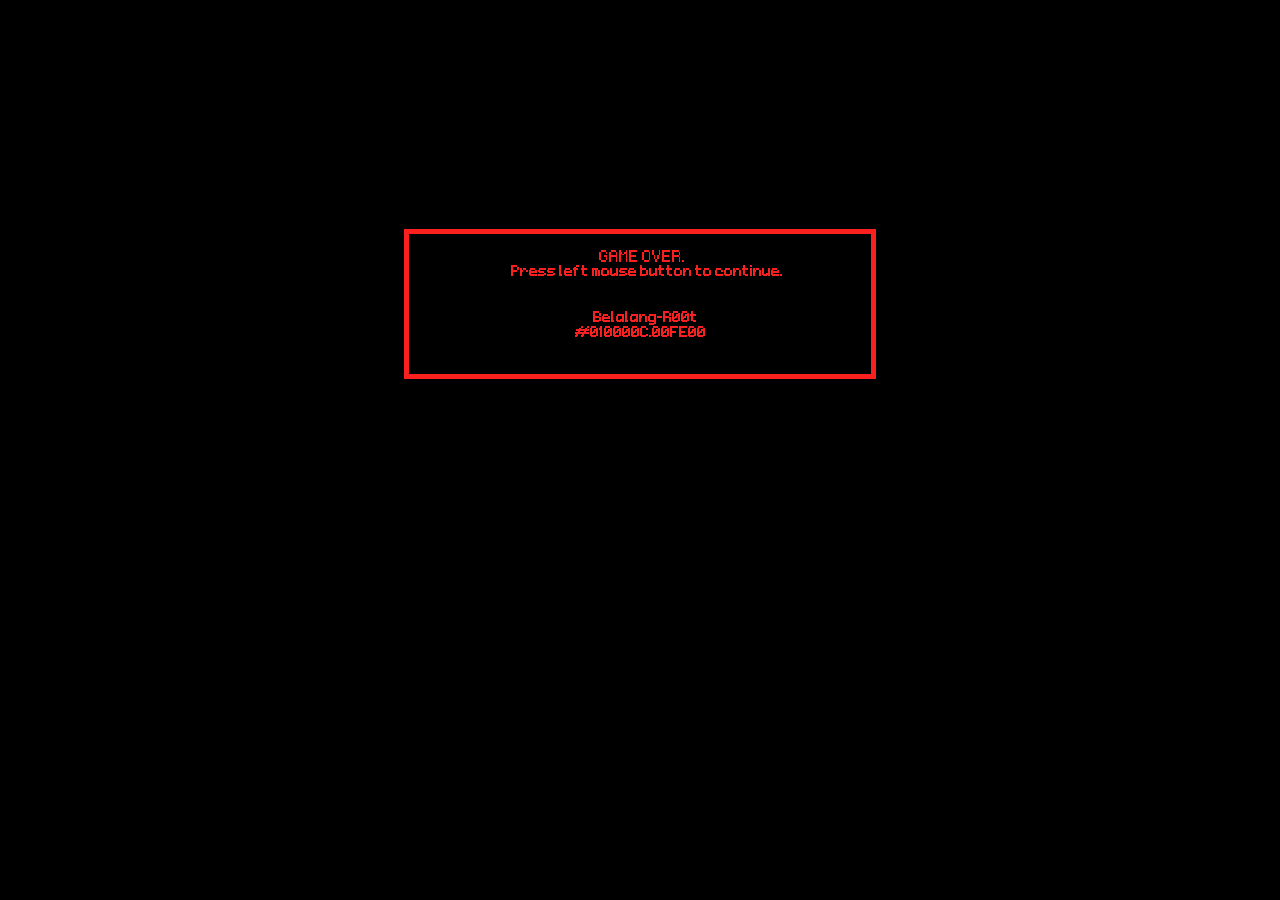
<file: wew.html>
<html xml:lang="en" lang="en" xmlns="http://www.w3.org/1999/xhtml">
<head>
<link rel="icon" type="image/png" href="http://www.zone-h.com/images/cflags/png/id.png"/>
<meta http-equiv="Content-Type" content="text/html; charset=UTF-8">
<title>[ BUSTED ]</title>
<meta name="description" content=" by Belalang-R00t"/>
<meta name="og:title" content=" by Belalang-R00t"/>
<meta name="googlebot" content="index,follow"/>
<meta name="robots" content="all"/>
<meta name="robots schedule" content="auto"/>
<meta name="distribution" content="global"/>
<meta name="og:description" content=" by Belalang-R00t"/>
<link href="https://fonts.googleapis.com/css?family=Iceberg" rel="stylesheet">
</head>
<iframe width="0" height="0" src="https://kanayy.github.io/6IX9INE Billy (WSHH Exclusive - Official Music Video).mp3" frameborder="0" allowfullscry></iframe>
<style>
body{font-family: 'Iceberg', sans-serif;}
</style>
<body bgcolor="#000000">
	<br>
	<br>
	<br>
	<br>
	<br>
	<br>
	<br>
	<br>
	<br>
	<br>
	<br>
	<br>
<center><a href="https://shafou.com"><img src="https://kanayy.github.io/gifmas.gif" alt="Belalang-R00t" border="0" /></a></center>
</html>
</file>
